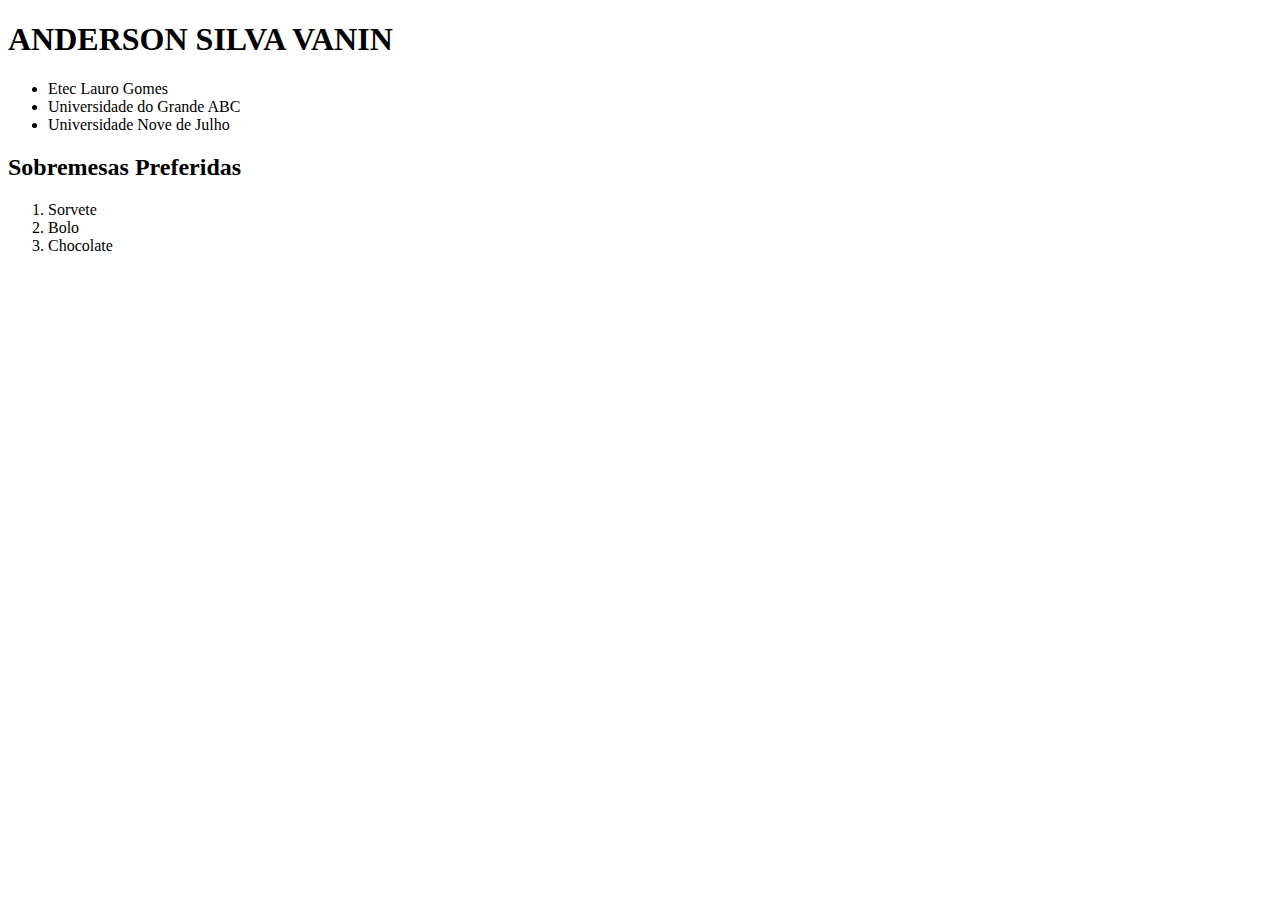
<file: minhapagina.html>
<!DOCTYPE html>
<html lang="en">
<head>
    <meta charset="UTF-8">
    <meta http-equiv="X-UA-Compatible" content="IE=edge">
    <meta name="viewport" content="width=device-width, initial-scale=1.0">
    <title>Exercicio</title>
</head>
<body>
    <h1>ANDERSON SILVA VANIN</h1>

    <ul>
        <li>Etec Lauro Gomes</li>
        <li>Universidade do Grande ABC</li>
        <li>Universidade Nove de Julho</li>
    </ul>

    <h2>Sobremesas Preferidas</h2>
    <ol>
        <li>Sorvete</li>
        <li>Bolo</li>
        <li>Chocolate</li>
    </ol>
    
</body>
</html>
</file>
